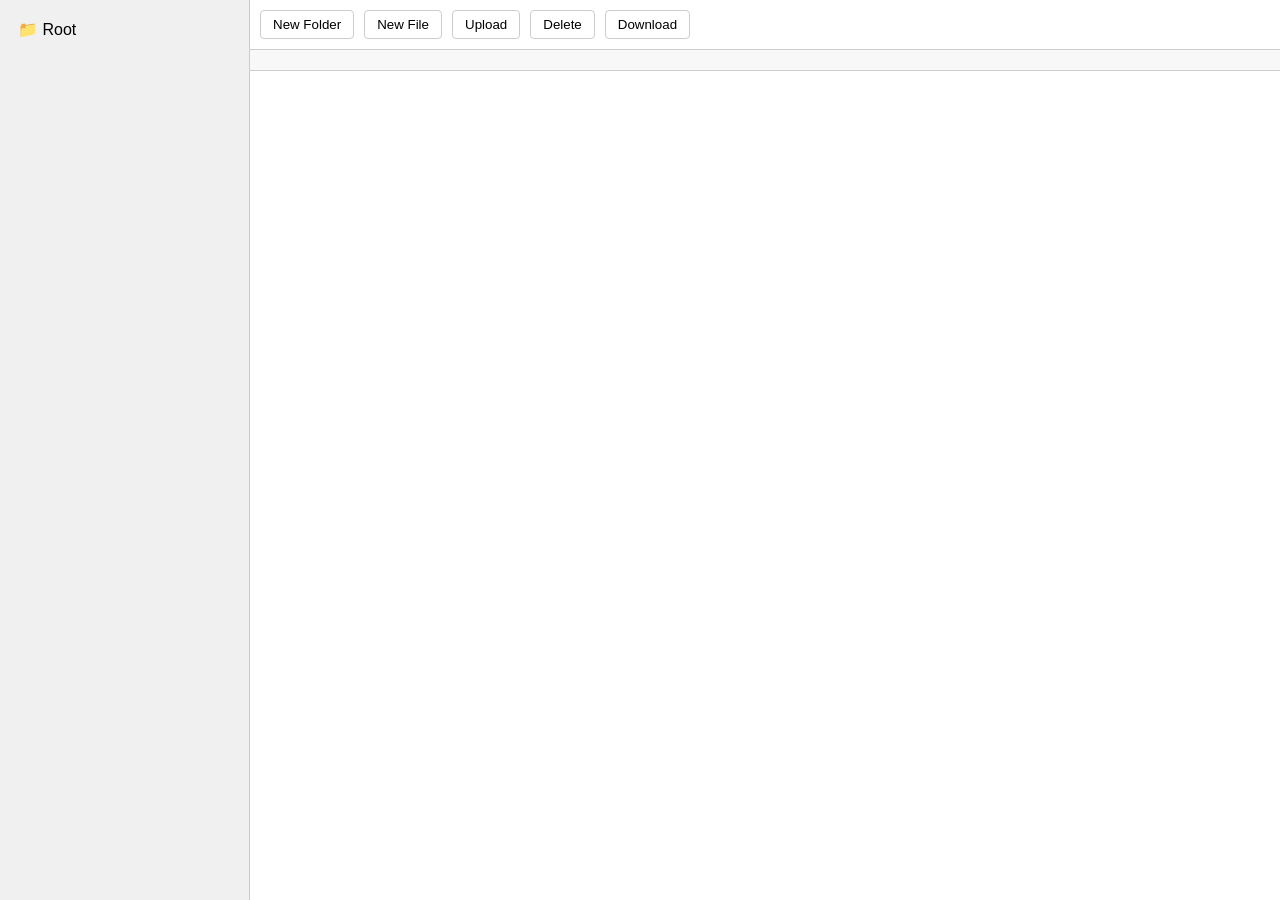
<file: old/attached_assets/filesystem2.html>
<!DOCTYPE html>
<html>
<head>
    <title>Web File Explorer</title>
    <style>
        body {
            margin: 0;
            font-family: Arial, sans-serif;
        }
        .explorer {
            display: grid;
            grid-template-columns: 250px 1fr;
            height: 100vh;
        }
        .sidebar {
            background: #f0f0f0;
            padding: 10px;
            border-right: 1px solid #ccc;
            overflow-y: auto;
        }
        .content {
            padding: 20px;
            overflow-y: auto;
        }
        .folder, .file {
            padding: 8px;
            cursor: pointer;
            display: flex;
            align-items: center;
            border-radius: 4px;
            margin: 2px 0;
        }
        .folder:hover, .file:hover {
            background: #e0e0e0;
        }
        .toolbar {
            padding: 10px;
            border-bottom: 1px solid #ccc;
            display: flex;
            gap: 10px;
        }
        .breadcrumb {
            padding: 10px;
            background: #f8f8f8;
            border-bottom: 1px solid #ccc;
        }
        .breadcrumb span {
            cursor: pointer;
            color: #0066cc;
        }
        .breadcrumb span:hover {
            text-decoration: underline;
        }
        .selected {
            background: #cce8ff;
        }
        .error {
            color: red;
            padding: 10px;
            margin: 10px 0;
            background: #fff0f0;
            border-radius: 4px;
            display: none;
        }
        .loading {
            position: fixed;
            top: 50%;
            left: 50%;
            transform: translate(-50%, -50%);
            background: rgba(255,255,255,0.9);
            padding: 20px;
            border-radius: 8px;
            box-shadow: 0 2px 10px rgba(0,0,0,0.1);
            display: none;
        }
        button {
            padding: 6px 12px;
            border: 1px solid #ccc;
            border-radius: 4px;
            background: white;
            cursor: pointer;
        }
        button:hover {
            background: #f0f0f0;
        }
        .context-menu {
            position: fixed;
            background: white;
            border: 1px solid #ccc;
            box-shadow: 2px 2px 5px rgba(0,0,0,0.1);
            padding: 5px 0;
            z-index: 1000;
            display: none;
        }
        .context-menu div {
            padding: 5px 20px;
            cursor: pointer;
        }
        .context-menu div:hover {
            background: #f0f0f0;
        }
    </style>
</head>
<body>
    <div class="explorer">
        <div class="sidebar" id="sidebar">
            <div class="folder" onclick="navigateTo('root')">
                📁 Root
            </div>
        </div>
        <div>
            <div class="toolbar">
                <button onclick="createFolder()">New Folder</button>
                <button onclick="createFile()">New File</button>
                <button onclick="uploadFile()">Upload</button>
                <button onclick="deleteItem()">Delete</button>
                <button onclick="downloadItem()">Download</button>
                <input type="file" id="fileInput" style="display:none" multiple>
            </div>
            <div class="breadcrumb" id="breadcrumb"></div>
            <div class="error" id="error"></div>
            <div class="loading" id="loading">Loading...</div>
            <div class="content" id="content"></div>
        </div>
    </div>
    <div class="context-menu" id="contextMenu">
        <div onclick="renameItem()">Rename</div>
        <div onclick="deleteItem()">Delete</div>
        <div onclick="downloadItem()">Download</div>
    </div>

    <script>
        let db;
        let currentPath = 'root';
        let selectedItem = null;
        const MAX_FILE_SIZE = 50 * 1024 * 1024; // 50MB

        const acceptedExtensions = [
            '.txt', '.pdf', '.doc', '.docx', '.xls', '.xlsx',
            '.jpg', '.jpeg', '.png', '.gif', '.mp4', '.avi',
            '.mp3', '.zip', '.html', '.css', '.js', '.json',
            '.xml', '.csv'
        ];

        // Initialize IndexedDB
        const request = indexedDB.open('FileExplorerDB', 1);

        request.onerror = (event) => {
            showError('Database error: ' + event.target.error);
        };

        request.onupgradeneeded = (event) => {
            db = event.target.result;
            if (!db.objectStoreNames.contains('files')) {
                const store = db.createObjectStore('files', { keyPath: 'path' });
                store.createIndex('parentPath', 'parentPath', { unique: false });
                store.add({
                    path: 'root',
                    name: 'Root',
                    type: 'folder',
                    parentPath: null,
                    content: null,
                    created: new Date()
                });
            }
        };

        request.onsuccess = (event) => {
            db = event.target.result;
            loadContent('root');
        };

        function showLoading(show = true) {
            document.getElementById('loading').style.display = show ? 'block' : 'none';
        }

        function showError(message) {
            const error = document.getElementById('error');
            error.textContent = message;
            error.style.display = 'block';
            setTimeout(() => error.style.display = 'none', 3000);
        }

        function updateBreadcrumb() {
            const parts = currentPath.split('/');
            const breadcrumb = document.getElementById('breadcrumb');
            breadcrumb.innerHTML = parts.map((part, index) => {
                const path = parts.slice(0, index + 1).join('/');
                return `<span onclick="navigateTo('${path}')">${part}</span>`;
            }).join(' / ');
        }

        function navigateTo(path) {
            currentPath = path;
            loadContent(path);
            updateBreadcrumb();
        }

        function loadContent(path) {
            showLoading();
            const transaction = db.transaction(['files'], 'readonly');
            const store = transaction.objectStore('files');
            const index = store.index('parentPath');
            const request = index.getAll(path);

            request.onsuccess = () => {
                const items = request.result;
                displayContent(items);
                showLoading(false);
            };

            request.onerror = () => {
                showError('Failed to load content');
                showLoading(false);
            };
        }

        function getFileIcon(filename) {
            const ext = filename.split('.').pop().toLowerCase();
            const icons = {
                pdf: '📄', doc: '📄', docx: '📄',
                jpg: '🖼️', jpeg: '🖼️', png: '🖼️', gif: '🖼️',
                mp4: '🎥', avi: '🎥',
                mp3: '🎵',
                zip: '📦',
                txt: '📝',
                default: '📄'
            };
            return icons[ext] || icons.default;
        }

        function displayContent(items) {
            const content = document.getElementById('content');
            content.innerHTML = '';

            items.sort((a, b) => {
                if (a.type === 'folder' && b.type !== 'folder') return -1;
                if (a.type !== 'folder' && b.type === 'folder') return 1;
                return a.name.localeCompare(b.name);
            });

            items.forEach(item => {
                const div = document.createElement('div');
                div.className = item.type;
                div.innerHTML = `${item.type === 'folder' ? '📁' : getFileIcon(item.name)} ${item.name}`;
                div.onclick = (e) => {
                    e.stopPropagation();
                    selectItem(item, div);
                };
                div.ondblclick = () => {
                    if (item.type === 'folder') {
                        navigateTo(item.path);
                    } else {
                        openFile(item);
                    }
                };
                div.oncontextmenu = (e) => showContextMenu(e, item);
                content.appendChild(div);
            });
        }

        function showContextMenu(e, item) {
            e.preventDefault();
            selectItem(item, e.target);
            const menu = document.getElementById('contextMenu');
            menu.style.display = 'block';
            menu.style.left = e.pageX + 'px';
            menu.style.top = e.pageY + 'px';
        }

        document.addEventListener('click', () => {
            document.getElementById('contextMenu').style.display = 'none';
        });

        function validateName(name) {
            return name && !name.includes('/') && name.trim().length > 0;
        }

        function createFolder() {
            const name = prompt('Enter folder name:');
            if (!validateName(name)) {
                showError('Invalid folder name');
                return;
            }

            const path = `${currentPath}/${name}`;
            const transaction = db.transaction(['files'], 'readwrite');
            const store = transaction.objectStore('files');

            const checkRequest = store.get(path);
            checkRequest.onsuccess = () => {
                if (checkRequest.result) {
                    showError('A folder with this name already exists');
                    return;
                }

                store.add({
                    path,
                    name,
                    type: 'folder',
                    parentPath: currentPath,
                    content: null,
                    created: new Date()
                });

                transaction.oncomplete = () => loadContent(currentPath);
            };
        }

        function createFile() {
            const name = prompt('Enter file name (with extension):');
            if (!validateName(name)) {
                showError('Invalid file name');
                return;
            }

            if (!acceptedExtensions.some(ext => name.toLowerCase().endsWith(ext))) {
                showError('Invalid file extension');
                return;
            }

            const path = `${currentPath}/${name}`;
            const transaction = db.transaction(['files'], 'readwrite');
            const store = transaction.objectStore('files');

            store.add({
                path,
                name,
                type: 'file',
                parentPath: currentPath,
                content: '',
                created: new Date()
            });

            transaction.oncomplete = () => loadContent(currentPath);
        }

        function uploadFile() {
            document.getElementById('fileInput').click();
        }

        document.getElementById('fileInput').onchange = async (event) => {
            const files = event.target.files;
            for (let file of files) {
                if (file.size > MAX_FILE_SIZE) {
                    showError(`File ${file.name} is too large (max 50MB)`);
                    continue;
                }

                if (!acceptedExtensions.some(ext => file.name.toLowerCase().endsWith(ext))) {
                    showError(`File type not supported: ${file.name}`);
                    continue;
                }

                const reader = new FileReader();
                reader.onload = (e) => {
                    const transaction = db.transaction(['files'], 'readwrite');
                    const store = transaction.objectStore('files');

                    store.add({
                        path: `${currentPath}/${file.name}`,
                        name: file.name,
                        type: 'file',
                        parentPath: currentPath,
                        content: e.target.result,
                        created: new Date()
                    });

                    transaction.oncomplete = () => loadContent(currentPath);
                };
                reader.readAsDataURL(file);
            }
        };

        function deleteItem() {
            if (!selectedItem) return;

            if (confirm(`Delete ${selectedItem.name}?`)) {
                const transaction = db.transaction(['files'], 'readwrite');
                const store = transaction.objectStore('files');

                if (selectedItem.type === 'folder') {
                    // Recursive deletion
                    deleteFolder(store, selectedItem.path);
                } else {
                    store.delete(selectedItem.path);
                }

                transaction.oncomplete = () => loadContent(currentPath);
            }
        }

        async function deleteFolder(store, folderPath) {
            const index = store.index('parentPath');
            const request = index.getAll(folderPath);

            request.onsuccess = () => {
                const items = request.result;
                items.forEach(item => {
                    if (item.type === 'folder') {
                        deleteFolder(store, item.path);
                    }
                    store.delete(item.path);
                });
                store.delete(folderPath);
            };
        }

        function renameItem() {
            if (!selectedItem) return;

            const newName = prompt('Enter new name:', selectedItem.name);
            if (!validateName(newName)) {
                showError('Invalid name');
                return;
            }

            const newPath = `${selectedItem.parentPath}/${newName}`;
            const transaction = db.transaction(['files'], 'readwrite');
            const store = transaction.objectStore('files');

            const checkRequest = store.get(newPath);
            checkRequest.onsuccess = () => {
                if (checkRequest.result) {
                    showError('An item with this name already exists');
                    return;
                }

                store.get(selectedItem.path).onsuccess = (event) => {
                    const item = event.target.result;
                    item.name = newName;
                    item.path = newPath;
                    store.delete(selectedItem.path);
                    store.add(item);
                };

                transaction.oncomplete = () => loadContent(currentPath);
            };
        }

        function downloadItem() {
            if (!selectedItem || selectedItem.type !== 'file') return;

            const link = document.createElement('a');
            link.href = selectedItem.content;
            link.download = selectedItem.name;
            link.click();
        }

        function selectItem(item, element) {
            if (selectedItem) {
                document.querySelector('.selected')?.classList.remove('selected');
            }
            selectedItem = item;
            element.classList.add('selected');
        }

        function openFile(file) {
            if (file.content) {
                const win = window.open();
                win.document.write(`
                    <iframe src="${file.content}" style="width:100%;height:100vh;border:none;"></iframe>
                `);
            }
        }

        // Close context menu when clicking outside
        document.addEventListener('click', (e) => {
            if (!e.target.closest('.context-menu')) {
                document.getElementById('contextMenu').style.display = 'none';
            }
        });
    </script>
</body>
</html>
</file>
